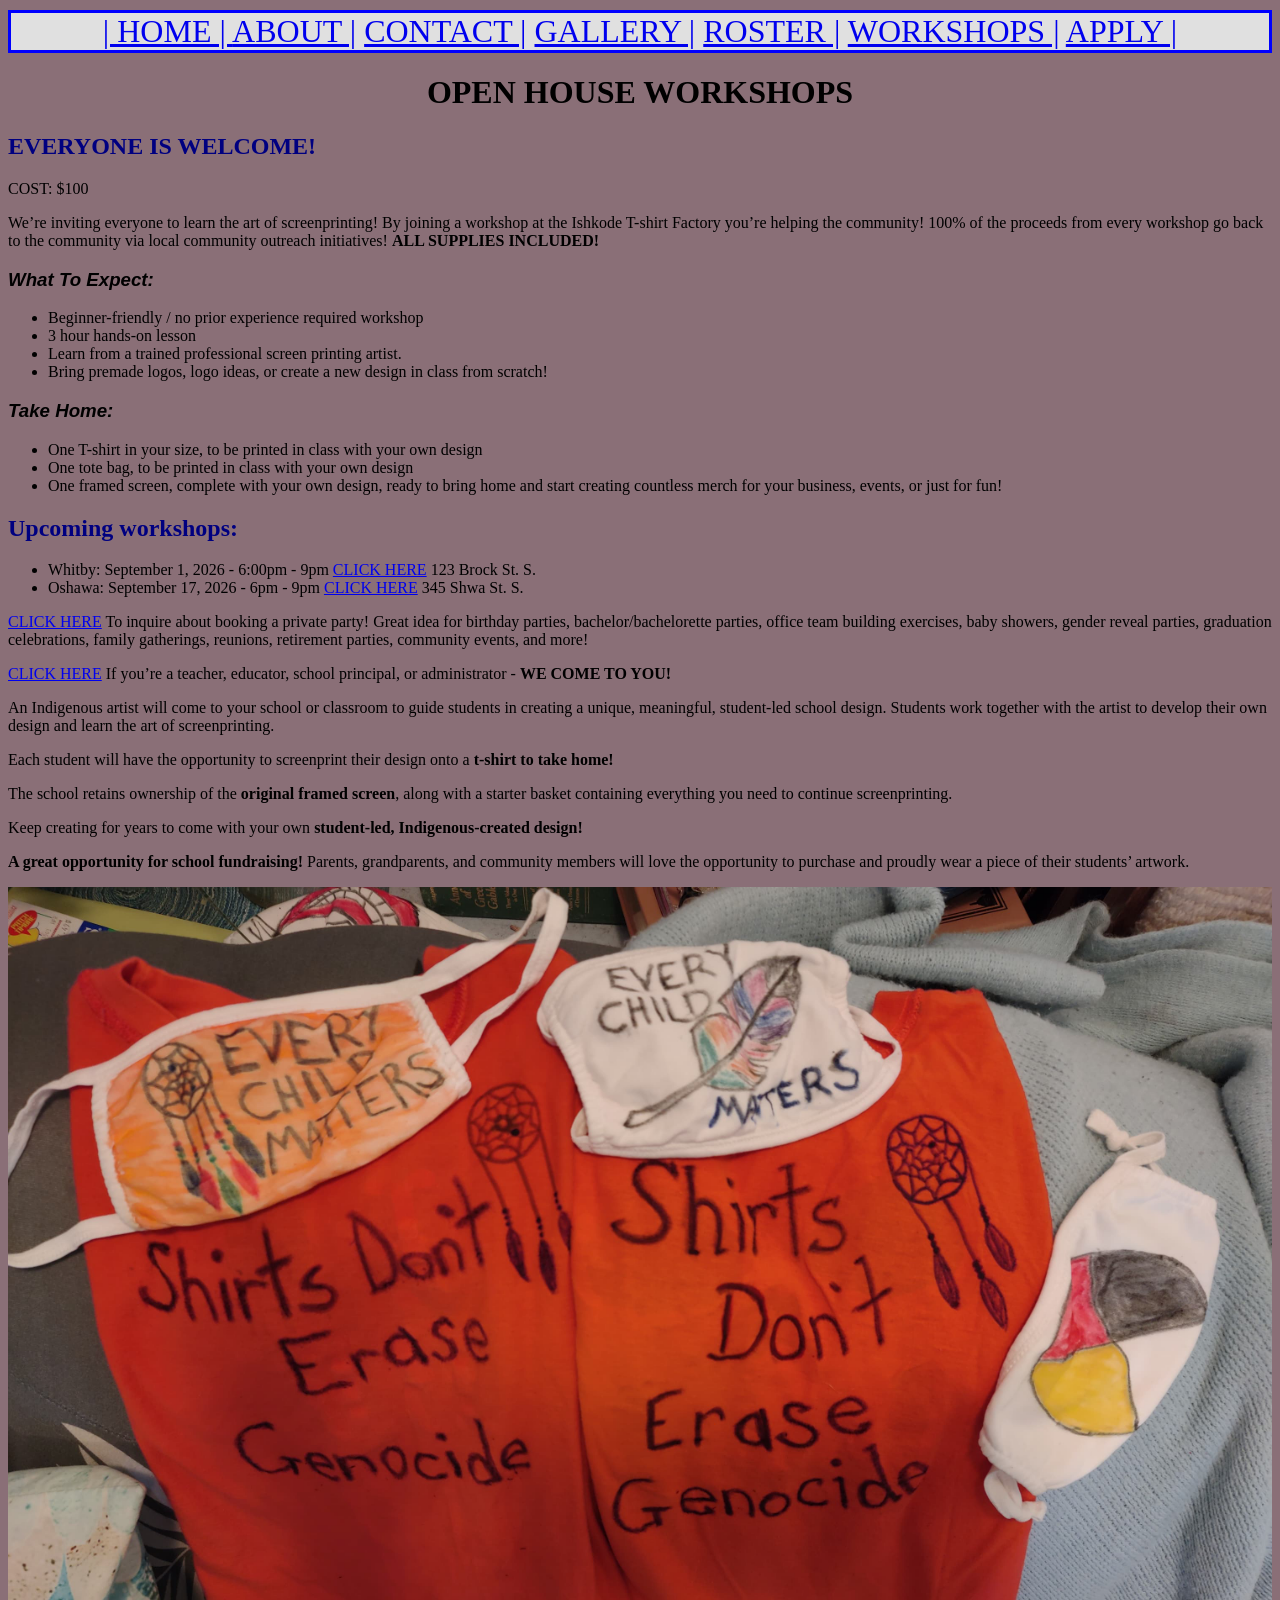
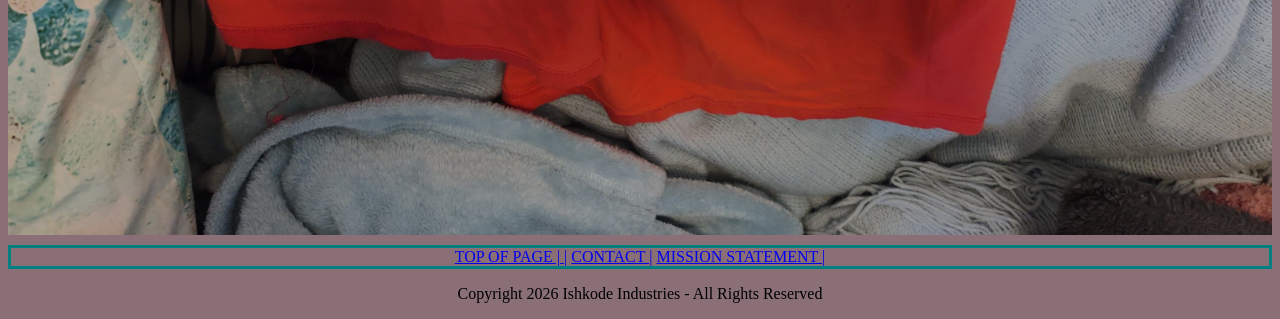
<file: workshops.html>
<!DOCTYPE html>
<html lang="en">

<head>
    <meta charset="UTF-8">
    <meta name="viewport" content="width=device-width, initial-scale=1.0">
    <title>Document</title>
    <link rel="stylesheet" href="style.css">
</head>

<body>

    <header>

        <center>
            <nav class="topnav">
                <a href="capstone.html" target="_blank">| HOME |
                </a>
                <a href="./about.html" target="_blank">ABOUT |</a>
                <a href="./contact.html" target="_blank">CONTACT |</a>
                <a href="./gallery.html" target="_blank">GALLERY |</a>
                <a href="./roster.html" target="_blank">ROSTER |</a>
                <a href="./workshops.html" target="_blank">WORKSHOPS |</a>
                <a href="./apply.html" target="_blank">APPLY |</a>
            </nav>
        </center>
    </header>
    <h1>
        <center>OPEN HOUSE WORKSHOPS</center>

        <div>
    </h1>
    <h2>EVERYONE IS WELCOME! </h2>
    <p>COST: $100
    </p>
    </div>
    <div>
        <p>
            We’re inviting everyone to learn the art of screenprinting!
            By joining a workshop at the Ishkode T-shirt Factory you’re helping the community! 100% of the proceeds from
            every workshop go back to the community via local community outreach initiatives! <b>ALL SUPPLIES
                INCLUDED!</b>

        </p>
    </div>
    <h3>
        What To Expect:
    </h3>
    <div>
        <ul>
            <li>
                Beginner-friendly / no prior experience required workshop

            </li>
            <li>
                3 hour hands-on lesson

            </li>
            <li>
                Learn from a trained professional screen printing artist.

            </li>
            <li>
                Bring premade logos, logo ideas, or create a new design in class from scratch!

            </li>
        </ul>
    </div>
    <div>
        <h3>
            Take Home:

        </h3>
        <ul>
            <li>
                One T-shirt in your size, to be printed in class with your own design

            </li>
            <li>
                One tote bag, to be printed in class with your own design

            </li>
            <li>
                One framed screen, complete with your own design, ready to bring home and start creating countless merch
                for your business, events, or just for fun!

            </li>

        </ul>
    </div>
    <div>
        <h2>
            Upcoming workshops:

        </h2>
        <ul>
            <li>
                Whitby: September 1, 2026 - 6:00pm - 9pm <a href="mailto: info@ishkode.ca">CLICK HERE</a>
                123 Brock St. S.

            </li>
            <LI>
                Oshawa: September 17, 2026 - 6pm - 9pm <a href="mailto: info@ishkode.ca">CLICK HERE</a>
                345 Shwa St. S.

            </LI>
        </ul>
    </div>
    <div>
        <p>
            <a href="mailto: info@ishkode.ca">CLICK HERE</a> To inquire about booking a private party! Great idea for
            birthday
            parties, bachelor/bachelorette parties, office team building exercises, baby showers, gender reveal parties,
            graduation celebrations, family gatherings, reunions, retirement parties, community events, and more!

        </p>
    </div>
    <div>
        <p>
            <a href="mailto: info@ishkode.ca">CLICK HERE</a> If you’re a teacher, educator, school principal, or
            administrator -
            <b>WE COME TO YOU! </b>

        </p>
    </div>
    <div>
        <p>
            An Indigenous artist will come to your school or classroom to guide students in creating a unique,
            meaningful, student-led school design. Students work together with the artist to develop their own design
            and learn the art of screenprinting.

        </p>
        <p>
            Each student will have the opportunity to screenprint their design onto a <b>t-shirt to take home!</b>
        </p>
        <p>
            The school retains ownership of the <b>original framed screen</b>, along with a starter basket containing
            everything you need to continue screenprinting.

        </p>
        <p>
            Keep creating for years to come with your own <b>student-led, Indigenous-created design!</b>

        </p>
        <p>
            <b>A great opportunity for school fundraising!</b> Parents, grandparents, and community members will love
            the opportunity to purchase and proudly wear a piece of their students’ artwork.

        </p>
    </div>
    <center><img src="./images/masks.jpg" alt=""></center>
    <footer>
        <center>
            <nav class="footnav">
                <a href="./capstone.html" target="_blank">TOP OF PAGE | |</a>
                <a href="./contact.html" target="_blank">CONTACT |</a>
                <a href="./about.html" target="_blank">MISSION STATEMENT |</a>


            </nav>
            <p>
                Copyright 2026 Ishkode Industries - All Rights Reserved
            </p>
        </center>
    </footer>

</body>

</html>
</file>
<file: style.css>
/* this is the navigation bar for the top of each page*/
.topnav {
    border: blue solid;
    margin-top: 10px;
    margin-bottom: 10px;
    text-align: center;
    font-size: 2rem;
}

.nav-links {
    vertical-align: middle;
}

/* hero banner */
header {
   
    background-color: #E0E0E0
    ;
}

.logo-banner-area {
    display: flex;
}
/* I started adding code to each image before realizing I could probably use CSS to apply settings I want on all images */

img {
    display: block;
    max-width: 100%;
    
}



/* logo img */
.Logo {
    width: 200px;

}


h2 {
    font-family: Georgia, 'Times New Roman', Times, serif;
    color: navy;
}

h3 {
    font-family: 'Franklin Gothic Medium', 'Arial Narrow', Arial, sans-serif;
    font-style: italic;

}

.drying {
    width: 400px;
}



.ink-5 {
    width: 400px;
}

/* contact info section */
.email {
    border: dotted;
    color: rgb(91, 2, 46);

}

.phone {
    border: dotted;
    color: rgb(9, 50, 46);
    margin-top: 10px;
    margin-bottom: 10px;
}

.visit {
    border: dotted;
    color: rgb(117, 40, 12);
    margin-bottom: 10px;
}

/* These are made up people. If this were real this would be a much longer list.  */
.jane { width: fit-content;
    border: aqua solid;
    margin: auto;
   
    margin-top: 10px;
    margin-bottom: 20px;
}

.joey {    
width: fit-content;
    border: blue solid;
    margin: auto;
    margin: auto;
}

/* If I knew how to do it, the images would be beside the text */
body {
    background-color: rgb(138, 111, 119);
}

/* navigation bar at the bottom of each page */
.footnav {
    border: solid teal;
    color: blue;
    margin-top: 10px;
    text-align: center;
}

.footer {
    text-align: center; margin-top: 20px;
}
</file>
